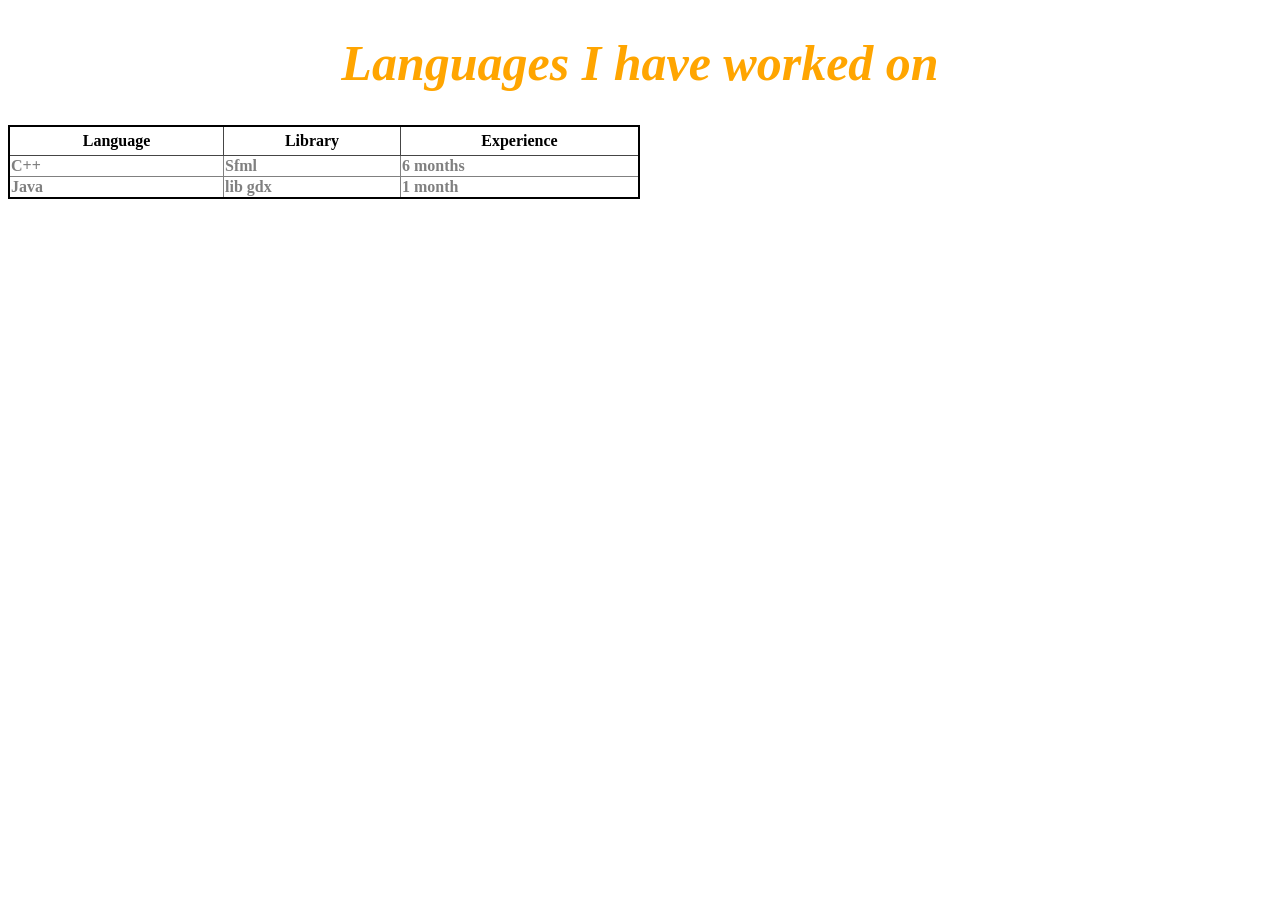
<file: index.html>
<!DOCTYPE html>
<html>
    <head>
        <title>MZR</title>
        <link rel="stylesheet" href="style.css">
    </head>
    <body>
        <h1>Languages I have worked on</h1>
        
        <table>
            <tr>
                <th>Language</th>
                <th>Library</th>
                <th>Experience</th>
            </tr>
            <tr>
                <td>C++</td>
                <td>Sfml</td>
                <td>6 months</td>
            <tr>
                <td>Java</td>
                <td>lib gdx</td>
                <td>1 month</td>
            </tr>
        </table>
    </body>
</html>
</file>
<file: style.css>
h1 {
    color: orange;
    text-align: center;
    font-weight: bold;
    font-style: italic;
    font-size: 50px;
}
p {
    color: gray;
    text-align: justify;
}
table {
    border: 2px solid black;
    border-collapse: collapse;

    width: 50%;
    font-weight: bold;
}

th {
    border: 1px solid #454545;
    
    padding: 5px;
}

td {
    border: .1px solid gray;
    color: grey;
    
}
</file>
